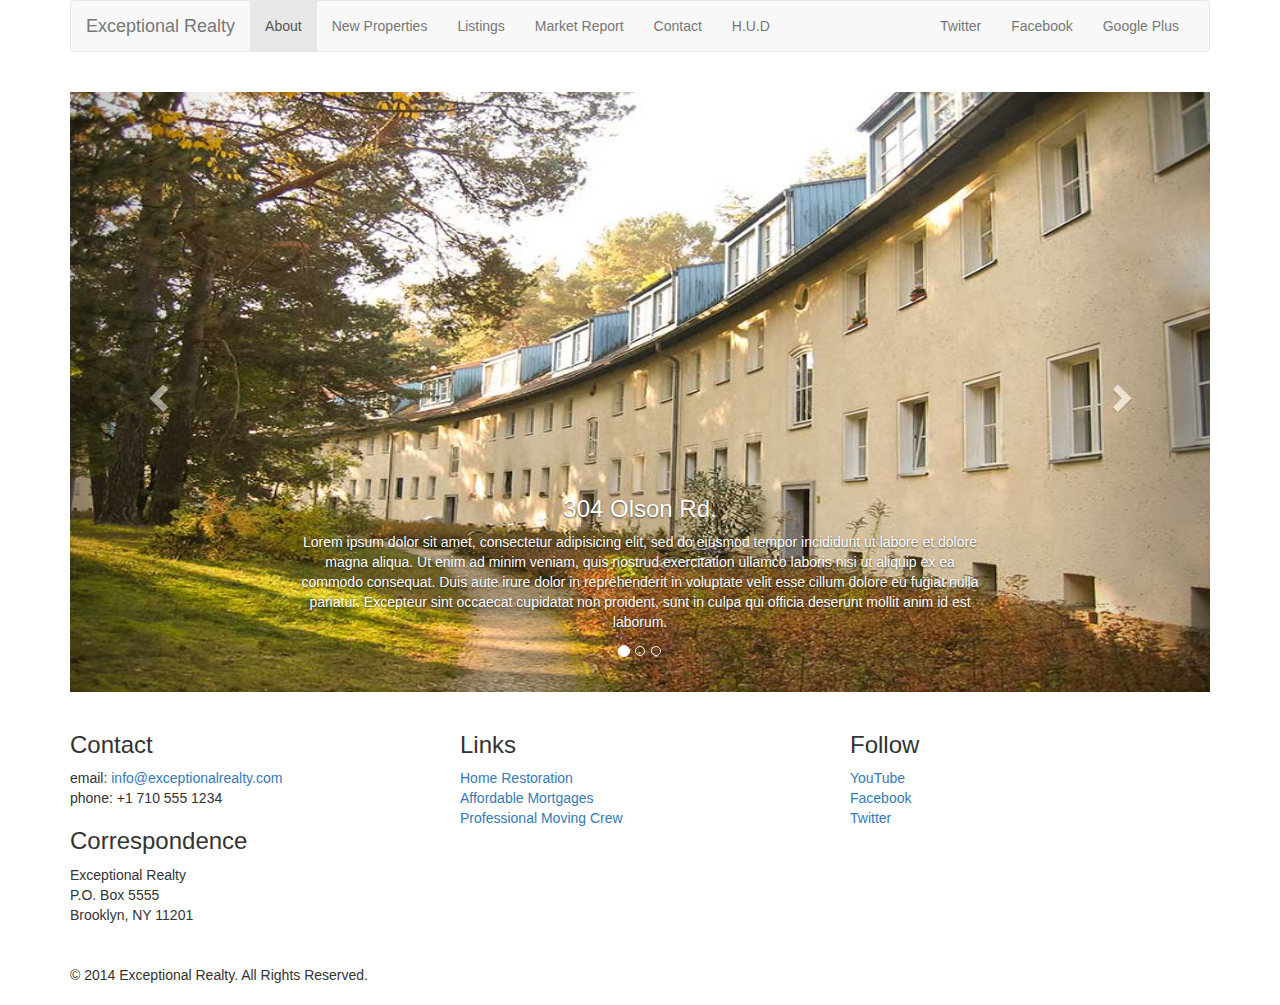
<file: new-properties.html>
<!DOCTYPE html>
<html lang="en">
  <head>
    <meta charset="utf-8">
    <meta http-equiv="X-UA-Compatible" content="IE=edge">
    <meta name="viewport" content="width=device-width, initial-scale=1">
    <!-- The above 3 meta tags *must* come first in the head; any other head content must come *after* these tags -->
    <title>Exceptional Realty Group - Luxury Homes - About</title>

    <!-- Bootstrap -->
    <link href="css/bootstrap.min.css" rel="stylesheet">

    <!-- Custom Style -->
    <link href="css/style.css" rel="stylesheet">

    <!-- HTML5 shim and Respond.js for IE8 support of HTML5 elements and media queries -->
    <!-- WARNING: Respond.js doesn't work if you view the page via file:// -->
    <!--[if lt IE 9]>
      <script src="https://oss.maxcdn.com/html5shiv/3.7.3/html5shiv.min.js"></script>
      <script src="https://oss.maxcdn.com/respond/1.4.2/respond.min.js"></script>
    <![endif]-->
  </head>
  <body>
    <div class="container">

      <div class="row">
        <div class="col-sm-12">
          <nav class="navbar navbar-default">
            <div class="container-fluid">
              <!-- Brand and toggle get grouped for better mobile display -->
              <div class="navbar-header">
                <button type="button" class="navbar-toggle collapsed" data-toggle="collapse" data-target="#bs-example-navbar-collapse-1" aria-expanded="false">
                  <span class="sr-only">Toggle navigation</span>
                  <span class="icon-bar"></span>
                  <span class="icon-bar"></span>
                  <span class="icon-bar"></span>
                </button>
                <a class="navbar-brand" href="#">Exceptional Realty</a>
              </div>

    <!-- Collect the nav links, forms, and other content for toggling -->
              <div class="collapse navbar-collapse" id="bs-example-navbar-collapse-1">
                <ul class="nav navbar-nav">
                  <li class="active"><a href="index.html">About<span class="sr-only">(current)</span></a></li>
                  <li><a href="new-properties.html">New Properties</a></li>
                  <li><a href="#">Listings</a></li>
                  <li><a href="#">Market Report</a></li>
                  <li><a href="#">Contact</a></li>
                  <li><a href="#" target="_blank">H.U.D </a></li>
                </ul>
                <!-- Social Nav Links -->
                <ul class="nav navbar-nav navbar-right">
                  <li><a class="twit" href="#" title="Twitter">Twitter</a></li>
                  <li><a class="fbook" href="#" title="Facebook">Facebook</a></li>
                  <li><a class="gplus" href="#" title="Google Plus">Google Plus</a></li>
                </ul>
              </div><!-- /.navbar-collapse -->
            </div><!-- /.container-fluid -->
          </nav>
        </div>
      </div>

      <div class="row">
        <div class="col-xs-12">
          <div id="carousel-example-generic" class="carousel slide" data-ride="carousel">
            <!-- Indicators -->
            <ol class="carousel-indicators">
              <li data-target="#carousel-example-generic" data-slide-to="0" class="active"></li>
              <li data-target="#carousel-example-generic" data-slide-to="1"></li>
              <li data-target="#carousel-example-generic" data-slide-to="2"></li>
            </ol>

            <!-- Wrapper for slides -->
            <div class="carousel-inner" role="listbox">
              <div class="item active">
                <img src="images/new-1.jpg" alt="304 Olson Rd.">
                <div class="carousel-caption">
                  <h3>304 Olson Rd.</h3>
                  <p>Lorem ipsum dolor sit amet, consectetur adipisicing elit, sed do eiusmod tempor incididunt ut labore et dolore magna aliqua. Ut enim ad minim veniam, quis nostrud exercitation ullamco laboris nisi ut aliquip ex ea commodo consequat. Duis aute irure dolor in reprehenderit in voluptate velit esse cillum dolore eu fugiat nulla pariatur. Excepteur sint occaecat cupidatat non proident, sunt in culpa qui officia deserunt mollit anim id est laborum.</p>
                </div>
              </div>
              <div class="item">
                <img src="images/new-2.jpg" alt="9872 Freemont Dr.">
                <div class="carousel-caption">
                  <h3>9872 Freemont Dr.</h3>
                  <p>Lorem ipsum dolor sit amet, consectetur adipisicing elit, sed do eiusmod tempor incididunt ut labore et dolore magna aliqua. Ut enim ad minim veniam, quis nostrud exercitation ullamco laboris nisi ut aliquip ex ea commodo consequat. Duis aute irure dolor in reprehenderit in voluptate velit esse cillum dolore eu fugiat nulla pariatur. Excepteur sint occaecat cupidatat non proident, sunt in culpa qui officia deserunt mollit anim id est laborum.</p>
                </div>
              </div>

            </div>

            <!-- Controls -->
            <a class="left carousel-control" href="#carousel-example-generic" role="button" data-slide="prev">
              <span class="glyphicon glyphicon-chevron-left" aria-hidden="true"></span>
              <span class="sr-only">Previous</span>
            </a>
            <a class="right carousel-control" href="#carousel-example-generic" role="button" data-slide="next">
              <span class="glyphicon glyphicon-chevron-right" aria-hidden="true"></span>
              <span class="sr-only">Next</span>
            </a>
          </div>
        </div>
      </div>

      <div class="row">

        <div class="col-sm-4">
          <h3>Contact</h3>
          <p>
            email: <a href="mailto:info@exceptionalrealty.com">info@exceptionalrealty.com</a><br>
            phone: +1 710 555 1234
          </p>
          <h3>Correspondence</h3>
          <address>
            Exceptional Realty<br>
            P.O. Box 5555<br>
            Brooklyn, NY 11201
          </address>
        </div>

        <div class="col-sm-4">
          <h3>Links</h3>
          <p>
            <a href="#" target="_blank">Home Restoration</a><br>
            <a href="#" target="_blank">Affordable Mortgages</a><br>
            <a href="#" target="_blank">Professional Moving Crew</a>
          </p>
        </div>

        <div class="col-sm-4">
          <h3>Follow</h3>
          <p>
            <a href="#" target="_blank">YouTube</a><br>
            <a href="#" target="_blank">Facebook</a><br>
            <a href="#" target="_blank">Twitter</a>
          </p>
        </div>

      </div>

      <div class="row">
        <div class="col-sm-12">
            &copy; 2014 Exceptional Realty. All Rights Reserved.
        </div>
      </div>

    </div> <!--container-->

    <!-- jQuery (necessary for Bootstrap's JavaScript plugins) -->
    <script src="https://ajax.googleapis.com/ajax/libs/jquery/1.12.4/jquery.min.js"></script>
    <!-- Include all compiled plugins (below), or include individual files as needed -->
    <script src="js/bootstrap.min.js"></script>
  </body>
</html>
</file>
<file: css/style.css>
img, video, audio, iframe, table, form {
  width: 100%; /* IE */
  max-width: 100%; /* FF, Safari, Chrome */
}

.row{
  margin-bottom: 20px;
}

#carousel-example-generic .item img{
  height: auto;
}

.carousel-caption p{
  display: none;
}

@media only screen and (min-width: 768px){
  #carousel-example-generic .item img{
    height: 384px;
  }
}

@media only screen and (min-width: 992px){
  #carousel-example-generic .item img{
    height: 496px;
  }
  .carousel-caption p{
    display: block;
  }
}

@media only screen and (min-width: 1200px){
  #carousel-example-generic .item img{
    height: 600px;
  }
}
</file>
